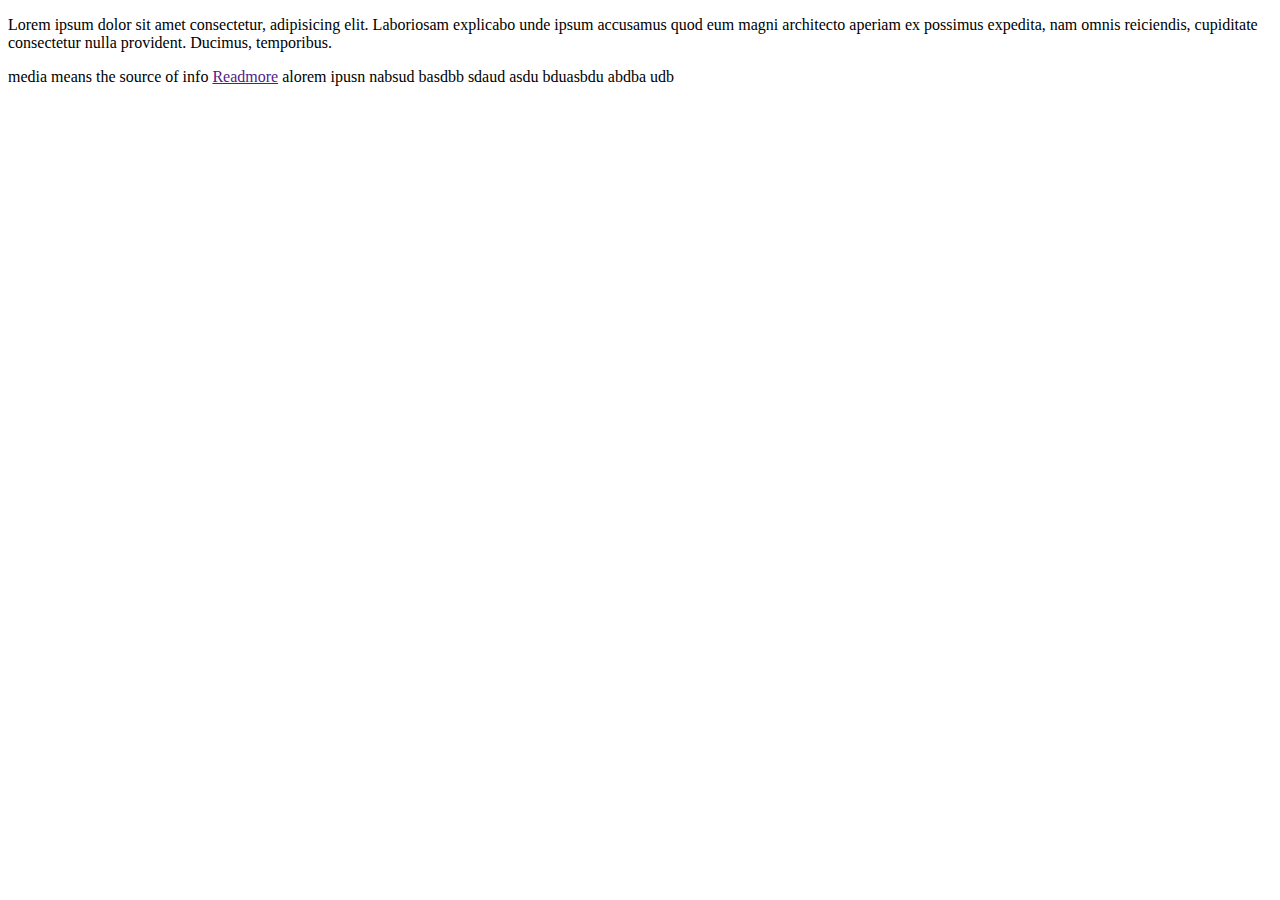
<file: assignment.html>
<!DOCTYPE html>
      <html lang="en">
      <head>
          <meta charset="UTF-8">
          <meta http-equiv="X-UA-Compatible" content="IE=edge">
          <meta name="viewport" content="width=device-width, initial-scale=1.0">
          <title>Document</title>
          <script src="assignment17-20.js"></script>
      </head>
      <body>
          <p id="para">Lorem ipsum dolor sit amet consectetur, adipisicing elit. Laboriosam explicabo unde ipsum accusamus quod eum magni architecto aperiam ex possimus expedita, nam omnis reiciendis, cupiditate consectetur nulla provident. Ducimus, temporibus.</p>
            <p id="text">media means the source of info <a href="" onclick="expand()">Readmore</a> alorem ipusn nabsud basdbb sdaud asdu bduasbdu abdba udb</p>
        </body>
      </html>
</file>
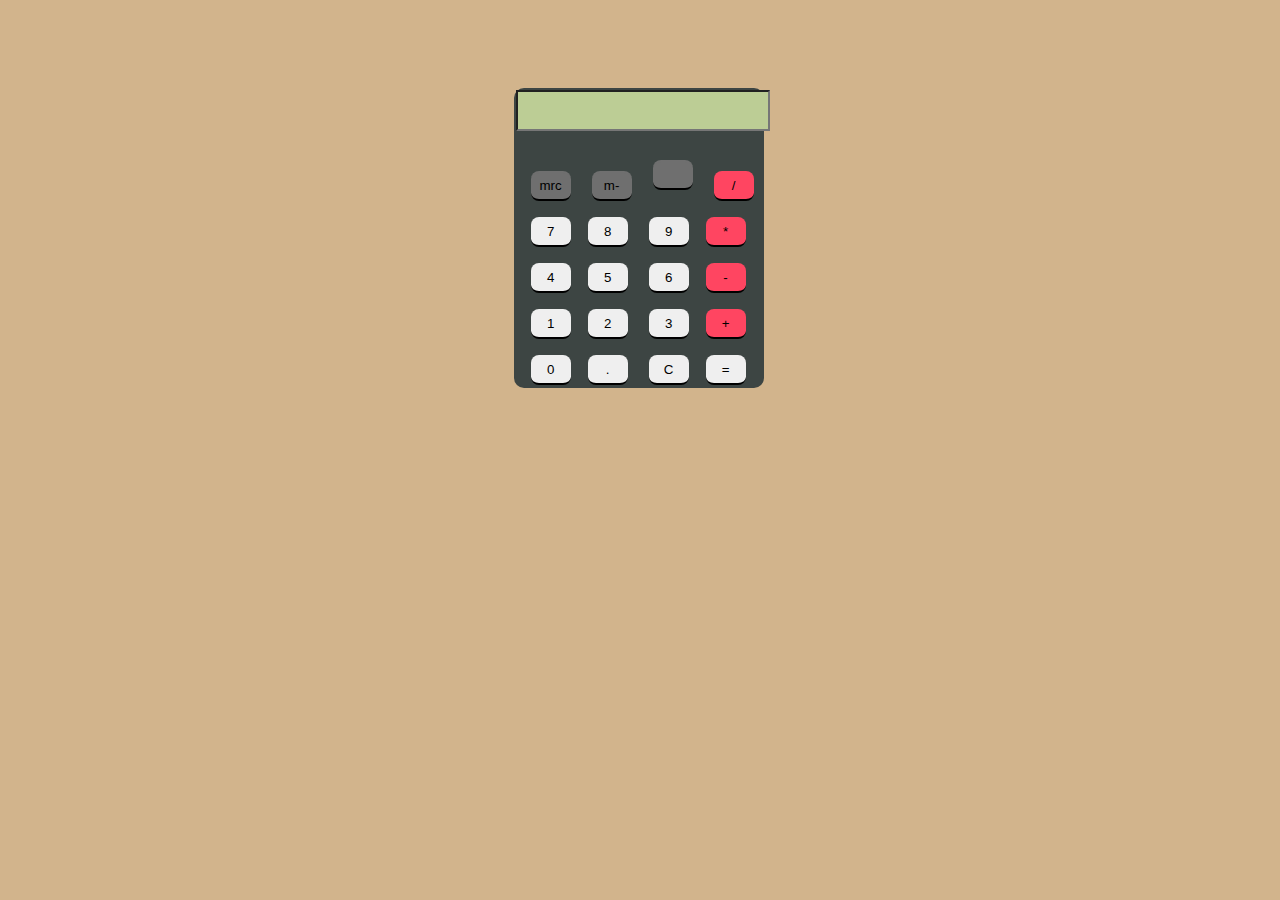
<file: calculator/calculator.html>
<!DOCTYPE html>
<html lang="en">
<head>
    <meta charset="UTF-8">
    <meta http-equiv="X-UA-Compatible" content="IE=edge">
    <meta name="viewport" content="width=device-width, initial-scale=1.0">
    <title>Document</title>
<link rel="stylesheet" href="cal.css">

</head>
<body>

    <div class="box">
        <div class="display"><input type="text" readonly size="18" id="d"></div>
        <div class="keys">
            <p><input type="button" class="button gray" 
            value="mrc" onclick='c("Created....................")'>
            <input type="button" class="button gray" 
            value="m-" onclick='c("...............by............")'>
            <input type="button" class="button gray" value="
            m+" onclick='c(".....................Anoop")'>
            <input type="button" class="button pink" 
            value="/" onclick='v("/")'></p>
            <p><input type="button" class="button black" 
            value="7" onclick='v("7")'><input type="button" 
            class="button black" value="8" onclick='v("8")'>
            <input type="button" class="button black" value="9" 
            onclick='v("9")'><input type="button" 
            class="button pink" value="*" onclick='v("*")'></p>
            <p><input type="button" class="button black" 
            value="4" onclick='v("4")'><input type="button" 
            class="button black" value="5" onclick='v("5")'>
            <input type="button" class="button black" value="6" 
            onclick='v("6")'><input type="button" 
            class="button pink" value="-" onclick='v("-")'></p>
            <p><input type="button" class="button black" 
            value="1" onclick='v("1")'><input type="button" 
            class="button black" value="2" onclick='v("2")'>
            <input type="button" class="button black" value="3" 
            onclick='v("3")'><input type="button" 
            class="button pink" value="+" onclick='v("+")'></p>
            <p><input type="button" class="button black" 
            value="0" onclick='v("0")'><input type="button" 
            class="button black" value="." onclick='v(".")'>
            <input type="button" class="button black" value="C" 
            onclick='c("")'><input type="button" 
            class="button orange" value="=" onclick='e()'></p>
        </div>
        </div>



    <script src="calculator.js"></script>
</body>
</html>
</file>
<file: calculator/cal.css>
body
{
background-color:tan;
} 
.box
{
background-color:#3d4543;
height:300px;
width:250px;
border-radius:10px;
position:relative;
top:80px;
left:40%;
} r


.display
{
background-color:#222;
width:220px;
position:relative;
left:15px;
top:20px;
height:40px;
}
.display input
{
position:relative;
left:2px;
top:2px;
height:35px;
color:black;
background-color:#bccd95;
font-size:21px;
text-align:right;
} 

.keys
{
position:relative;
top:15px;
}
.button
{
width:40px;
height:30px;
border:none;
border-radius:8px;
margin-left:17px;
cursor:pointer;
border-top:2px solid transparent;
}
.button.gray
{
color:black;
background-color:#6f6f6f;
border-bottom:black 2px solid;
border-top:2px #6f6f6f solid;
}
.button.pink
{
color:black;
background-color:#ff4561;
border-bottom:black 2px solid;
}
.button.black
{
color:black;
background-color:303030;
border-bottom:black 2px solid;
border-top:2px 303030 solid;
}
.button.orange
{
color:black;
background-color:FF9933;
border-bottom:black 2px solid;
border-top:2px FF9933 solid;
}
.gray:active
{
border-top:black 2px solid;
border-bottom:2px #6f6f6f solid;
}
.pink:active
{
border-top:black 2px solid;
border-bottom:#ff4561 2px solid;
}
.black:active
{
border-top:black 2px solid;
border-bottom:#303030 2px solid;
}
.orange:active
{
border-top:black 2px solid;
border-bottom:FF9933 2px solid;
}
p
{
line-height:10px;
}

 body
{
background-color:tan;
} 
.box
{
background-color:#3d4543;
height:300px;
width:250px;
border-radius:10px;
position:relative;
top:80px;
left:40%;
}
</file>
